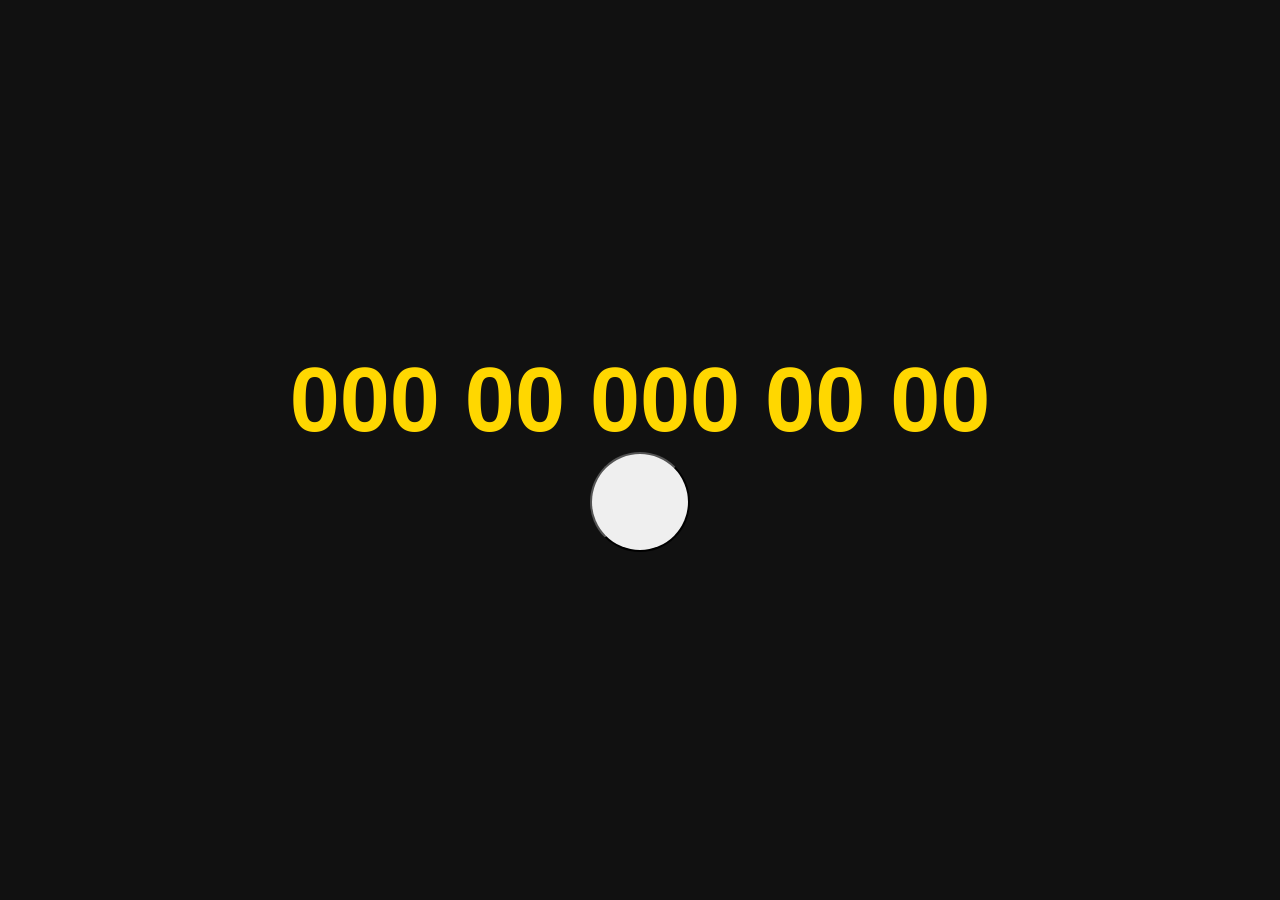
<file: luck.html>
<!DOCTYPE html>
<html lang="en">
<head>
    <meta charset="UTF-8">
    <meta name="viewport" content="width=device-width, initial-scale=1.0">
    <link rel="stylesheet" href="./css/luck.css">
    <title>Document</title>
</head>
<body>
    
<div class="main">
    <h1 class="phone-number">000 00 000 00 00</h1>
    <button onclick="randomPhoneNumber()" class="btn"></button>
</div>

    <script src="/js/luck.js"></script>
</body>
</html>
</file>
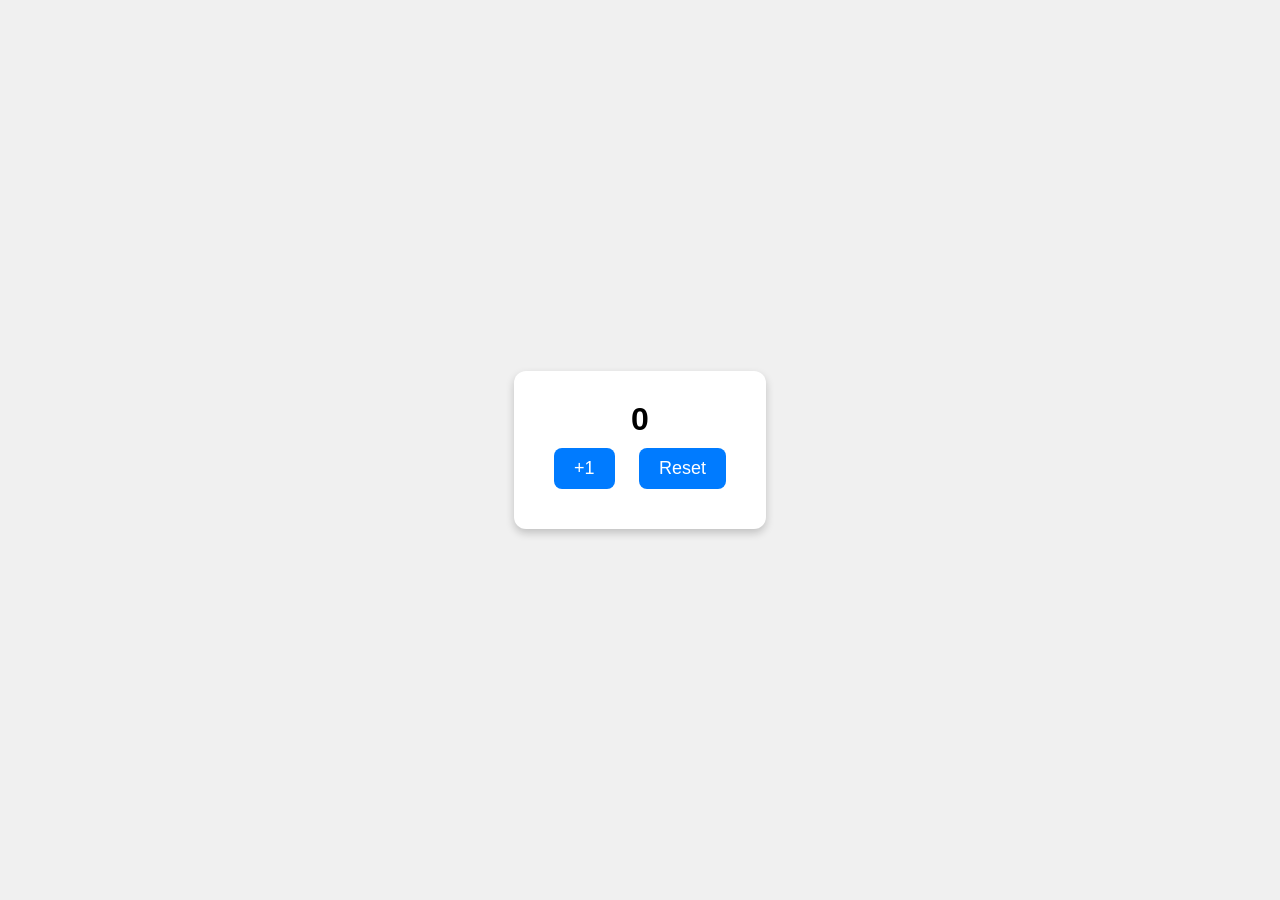
<file: tasbex.html>
<!DOCTYPE html>
<html lang="en">
<head>
    <meta charset="UTF-8">
    <meta name="viewport" content="width=device-width, initial-scale=1.0">
    <link rel="stylesheet" href="./css/tasbex.css">
    <title>Document</title>
</head>
<body>

    <div class="container">
        <h1 class="count">0</h1>
        <button class="bosganda" onclick="ins()">+1</button>
        <button class="reset" onclick="reset()">Reset</button>
    </div>

    <script src="./js/tasbex.js"></script>
</body>
</html>
</file>
<file: css/luck.css>
*{
    padding: 0;
    margin: 0;
    box-sizing: border-box;
    font-family: sans-serif;
}
.main{
    width: 100%;
    height: 100vh;
    background: #111;
    color: gold;
    display: flex;
    align-items: center;
    justify-content: center;
    flex-direction: column;
}
.phone-number{
    font-size: 10vh;
}
.btn{
    width: 100px;
    height: 100px;
    border-radius: 50%;
    cursor: pointer;
}
.btn:active{
    transform: scale(0.9);
}
</file>
<file: css/tasbex.css>
*{
    margin: 0;
    padding: 0;
    box-sizing: border-box;
}
body {
    display: flex;
    justify-content: center;
    align-items: center;
    height: 100vh;
    margin: 0;
    background: #f0f0f0;
    font-family: Arial, sans-serif;
}

.container {
    text-align: center;
    background: white;
    padding: 30px;
    border-radius: 12px;
    box-shadow: 0 4px 8px rgba(0, 0, 0, 0.2);
}

button {
    margin: 10px;
    padding: 10px 20px;
    font-size: 18px;
    cursor: pointer;
    border: none;
    border-radius: 8px;
    background: #007BFF;
    color: white;
    transition: background 0.3s;
}

button:hover {
    background: #0056b3;
}

#reset {
    background: #dc3545;
}

#reset:hover {
    background: #a71d2a;
}
</file>
